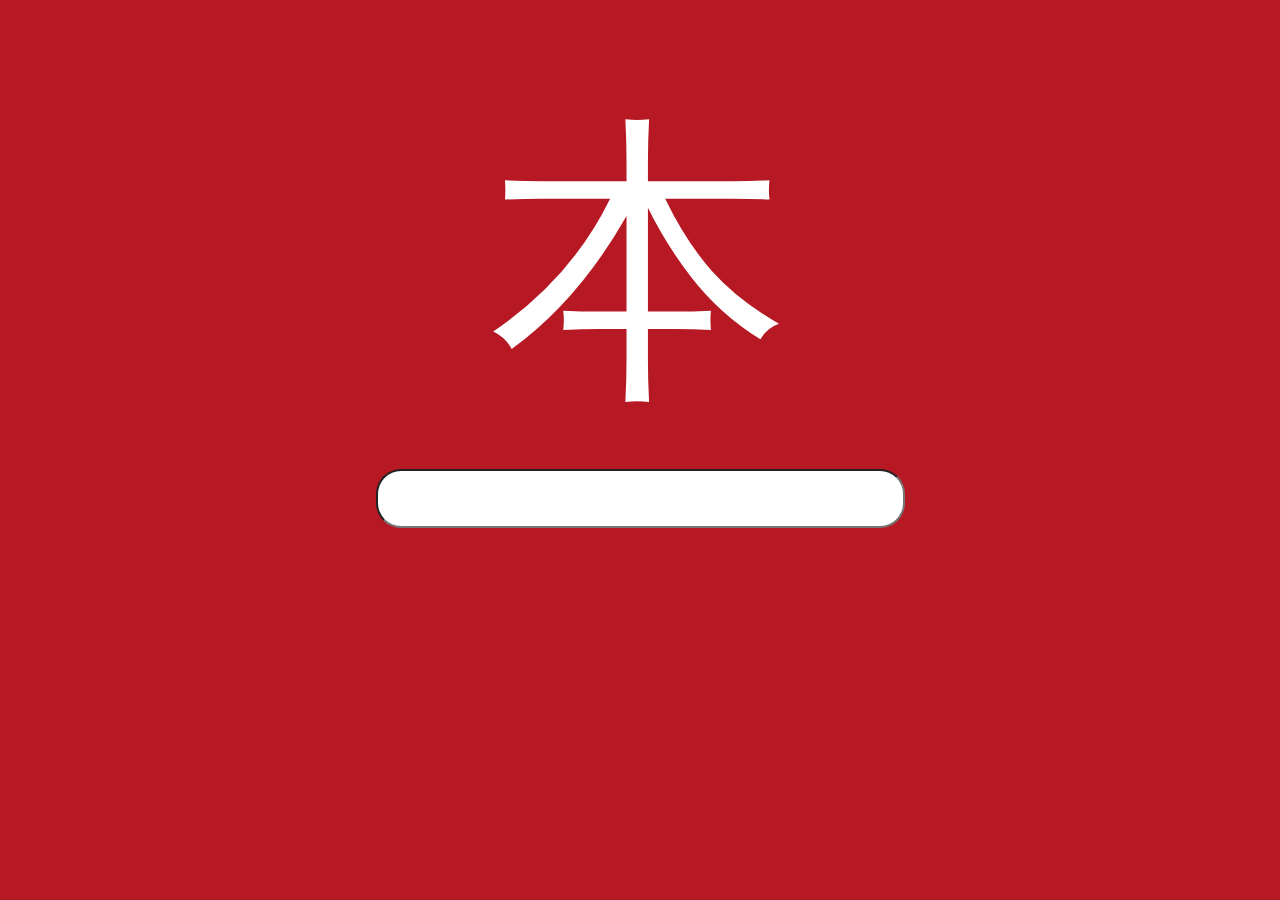
<file: index.html>
<!DOCTYPE html>
<html>

<head>
    <meta charset="utf-8" />
    <meta http-equiv="X-UA-Compatible" content="IE=edge">
    <title>本 - Ben Bot</title>
    <meta name="viewport" cdontent="width=device-width, initial-scale=1">
    <link rel="stylesheet" type="text/css" media="screen" href="lib/css/main.css" />
    <link rel="stylesheet" type="text/css" media="screen" href="lib/css/bg.css">
    <link rel="stylesheet" type="text/css" media="screen" href="lib/css/tabs.css">
    <script src="https://apis.google.com/js/client.js" type="text/javascript"></script>
    <script src="https://code.jquery.com/jquery-3.3.1.js" integrity="sha256-2Kok7MbOyxpgUVvAk/HJ2jigOSYS2auK4Pfzbm7uH60=" crossorigin="anonymous"></script>
    <script src="lib/js/main.js"></script>
    <script src="lib/js/tabs.js"></script>
    <meta name="application-name" content="本 - Ben Bot" />
    </head>

    <body id="particles-js">
        <div id="ben">
            本
        </div>
        <div id="form">
            <input type="text" name="chat" id="search_query">
        </div>
        <div id="output">
            <div class="tab" id="buttons">
                <button class="tablinks" onclick="openCity(event, 'original')">Original</button>
                <button class="tablinks" onclick="openCity(event, 'response')">Translated</button>
            </div>
            <p id="original" class="tabcontent">Ben broke something!
                <br /> Error code: 69</p>
            <p id="response" class="tabcontent">J'ai un ben deu reatader</p>
        </div>
        <script src="lib/js/click.js"></script>
    </body>

</html>
</file>
<file: lib/css/main.css>
#ben {
    font-size: 300px;
    text-align: center;
    padding-top: 5%;
    color: white;
}

#form {
    width: 100%;
    clear: both;
    text-align: center;
}

#search_query {
    min-width: 40%;
    font-size: 40px;
    display: block;
    margin-right: auto;
    margin-left: auto;
    border-radius: 25px;
    padding: 5px;
    text-align: center;
}

#buttons {
    display: none;
}
</file>
<file: lib/css/tabs.css>
/* Style the tab */
.tab {
    overflow: hidden;
    text-align: center;
    margin-top: 10px;
}

/* Style the buttons that are used to open the tab content */
.tab button {
    background-color: white;
    float: center;
    border: none;
    outline: none;
    cursor: pointer;
    padding: 14px 16px;
    transition: 0.3s;
}

/* Change background color of buttons on hover */
.tab button:hover {
    background-color: #ddd;
}

/* Create an active/current tablink class */
.tab button.active {
    background-color: #ccc;
}

/* Style the tab content */
.tabcontent {
    font-size: 25px;
    display: none;
    margin: 6px 20%;
    padding: 5px;
    background-color: white;
    border: 1px solid #ccc;
    border-top: none;
    text-align: center;
}
</file>
<file: lib/css/bg.css>
/* ---- reset ---- */
body {
    margin: 0;
    font: normal 75% Arial, Helvetica, sans-serif;
  }
  canvas {
    display: block;
    vertical-align: bottom;
  } /* ---- particles.js container ---- */
  #particles-js {
    position: absolute;
    width: 100%;
    height: 100%;
    background-color: #b61924;
    background-image: url("");
    background-repeat: no-repeat;
    background-size: cover;
    background-position: 50% 50%;
  } /* ---- stats.js ---- */
  .count-particles {
    background: #000022;
    position: absolute;
    top: 48px;
    left: 0;
    width: 80px;
    color: #13e8e9;
    font-size: 0.8em;
    text-align: left;
    text-indent: 4px;
    line-height: 14px;
    padding-bottom: 2px;
    font-family: Helvetica, Arial, sans-serif;
    font-weight: bold;
  }
  .js-count-particles {
    font-size: 1.1em;
  }
  #stats,
  .count-particles {
    -webkit-user-select: none;
    margin-top: 5px;
    margin-left: 5px;
  }
  #stats {
    border-radius: 3px 3px 0 0;
    overflow: hidden;
  }
  .count-particles {
    border-radius: 0 0 3px 3px;
  }
</file>
